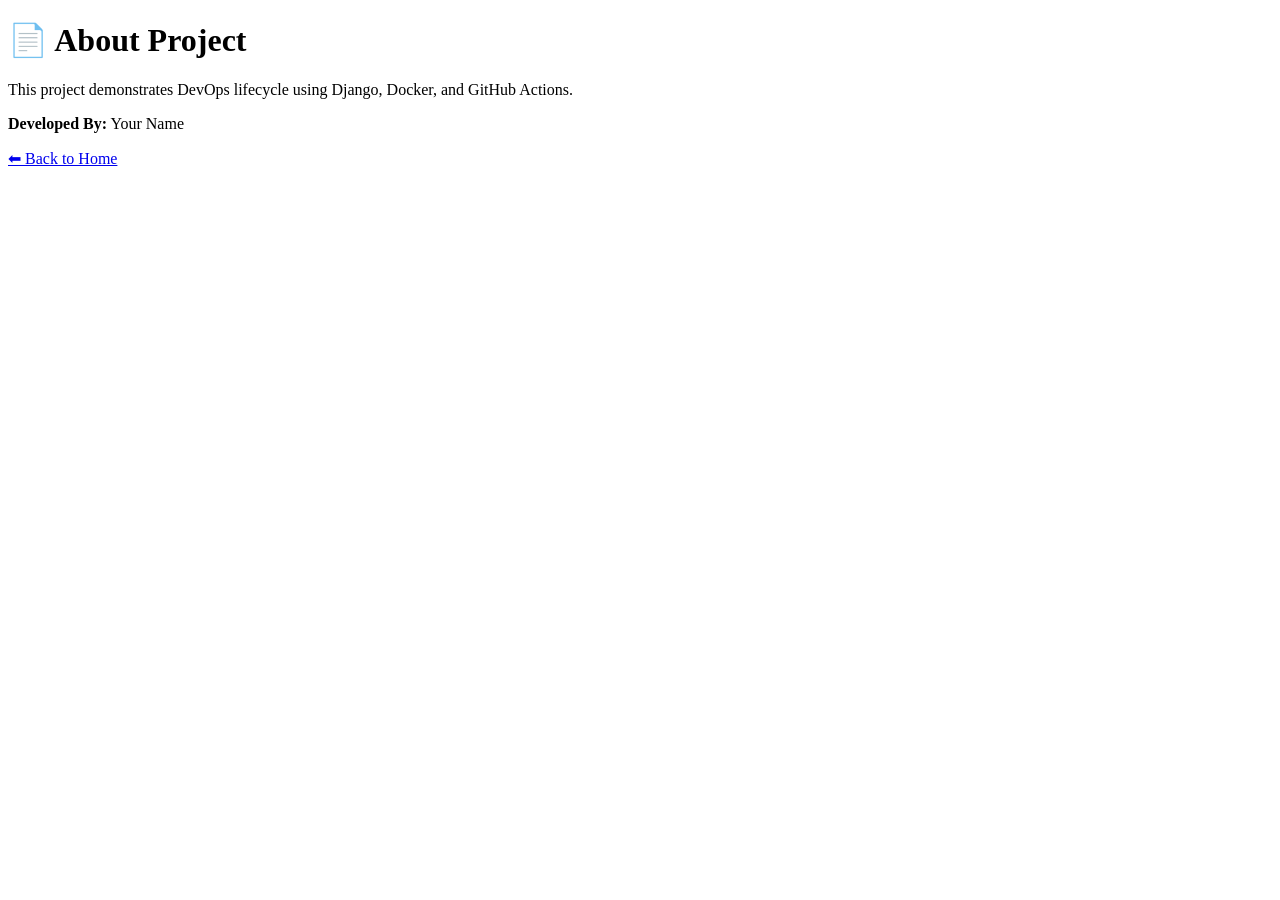
<file: core/templates/about.html>
<!DOCTYPE html>
<html>
<head>
    <title>About</title>
</head>
<body>

<h1>📄 About Project</h1>

<p>This project demonstrates DevOps lifecycle using Django, Docker, and GitHub Actions.</p>

<p><b>Developed By:</b> Your Name</p>

<a href="/">⬅ Back to Home</a>

</body>
</html>
</file>
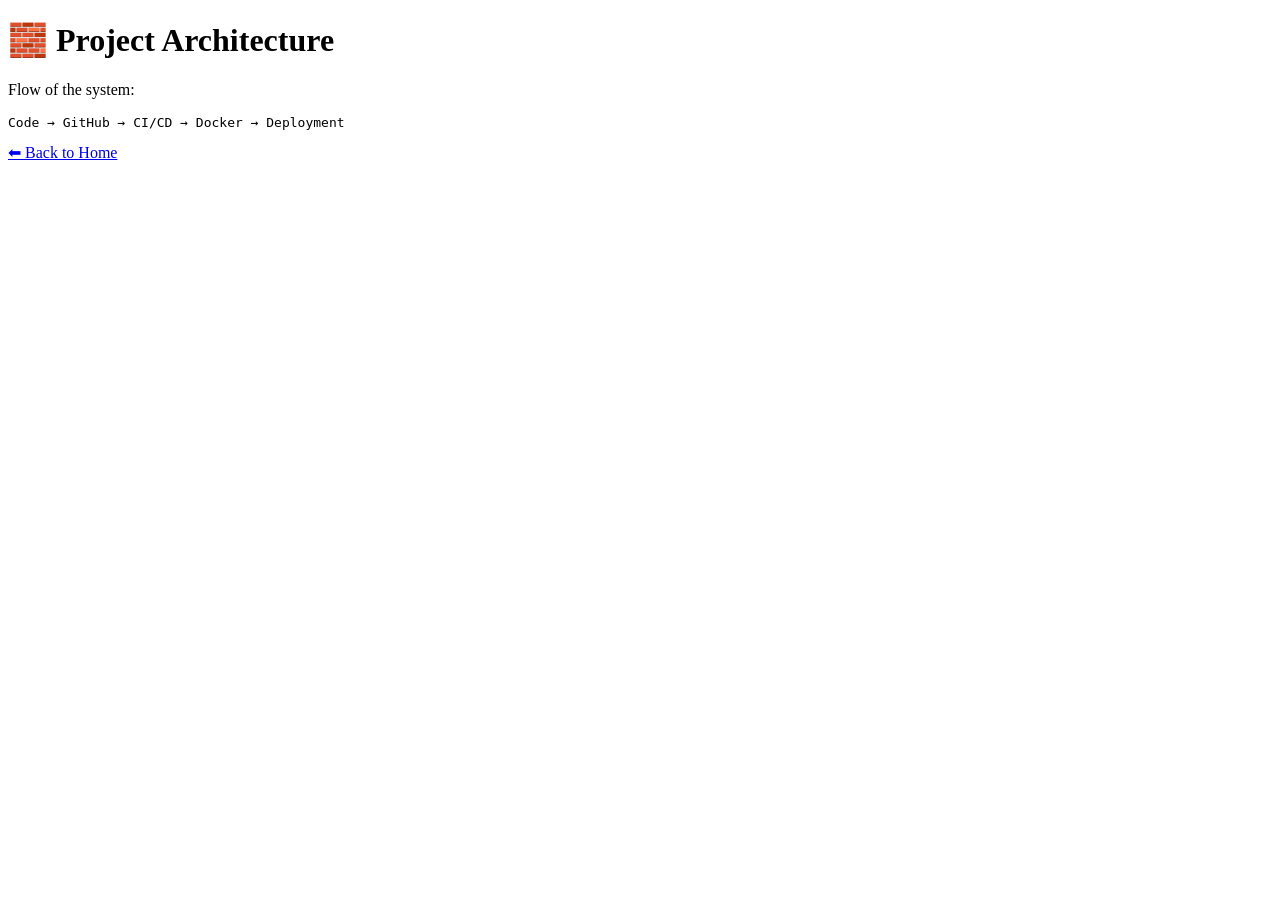
<file: core/templates/architecture.html>
<!DOCTYPE html>
<html>
<head>
    <title>Architecture</title>
</head>
<body>

<h1>🧱 Project Architecture</h1>

<p>Flow of the system:</p>

<pre>
Code → GitHub → CI/CD → Docker → Deployment
</pre>

<a href="/">⬅ Back to Home</a>

</body>
</html>
</file>
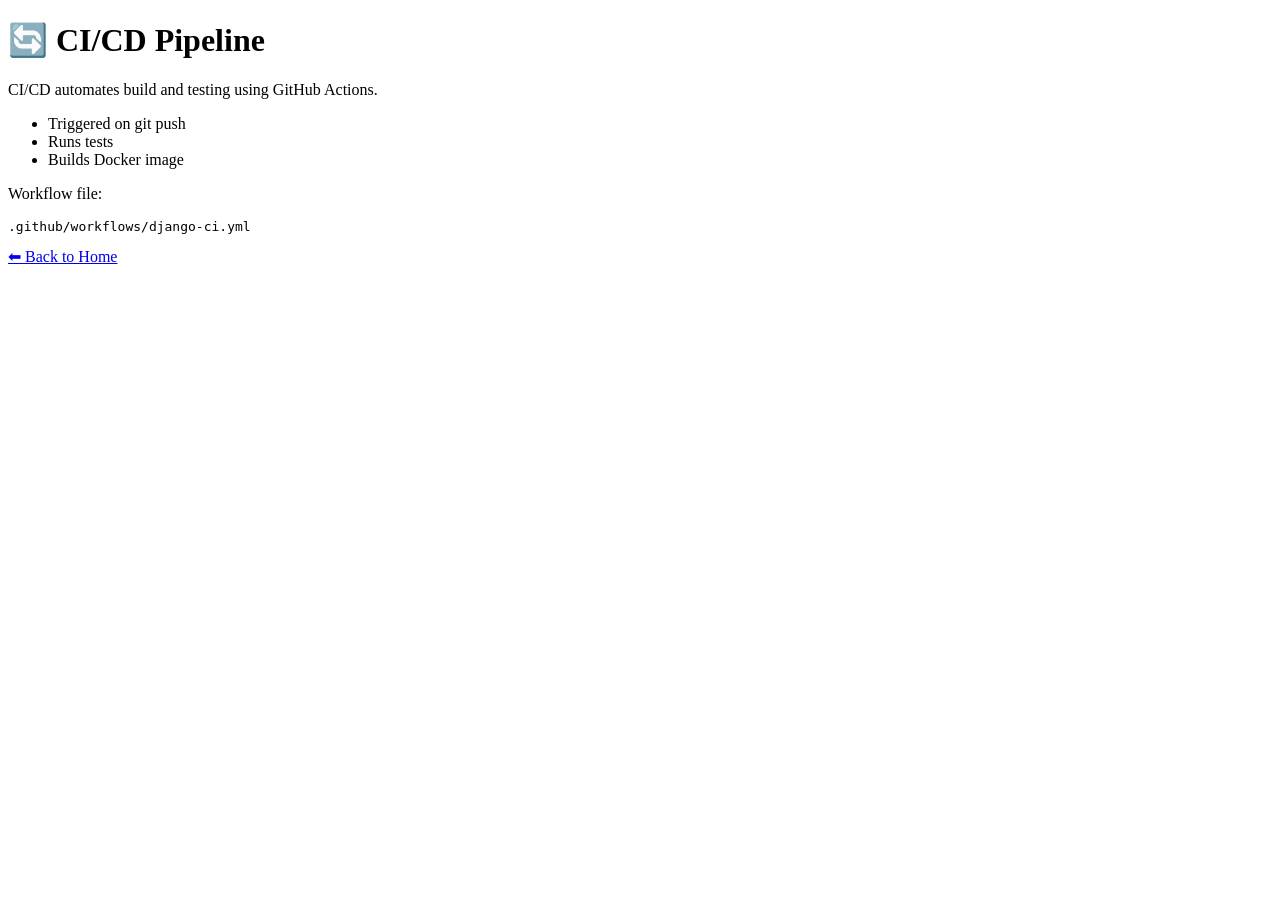
<file: core/templates/cicd.html>
<!DOCTYPE html>
<html>
<head>
    <title>CI/CD</title>
</head>
<body>

<h1>🔄 CI/CD Pipeline</h1>

<p>CI/CD automates build and testing using GitHub Actions.</p>

<ul>
    <li>Triggered on git push</li>
    <li>Runs tests</li>
    <li>Builds Docker image</li>
</ul>

<p>Workflow file:</p>

<pre>.github/workflows/django-ci.yml</pre>

<a href="/">⬅ Back to Home</a>

</body>
</html>
</file>
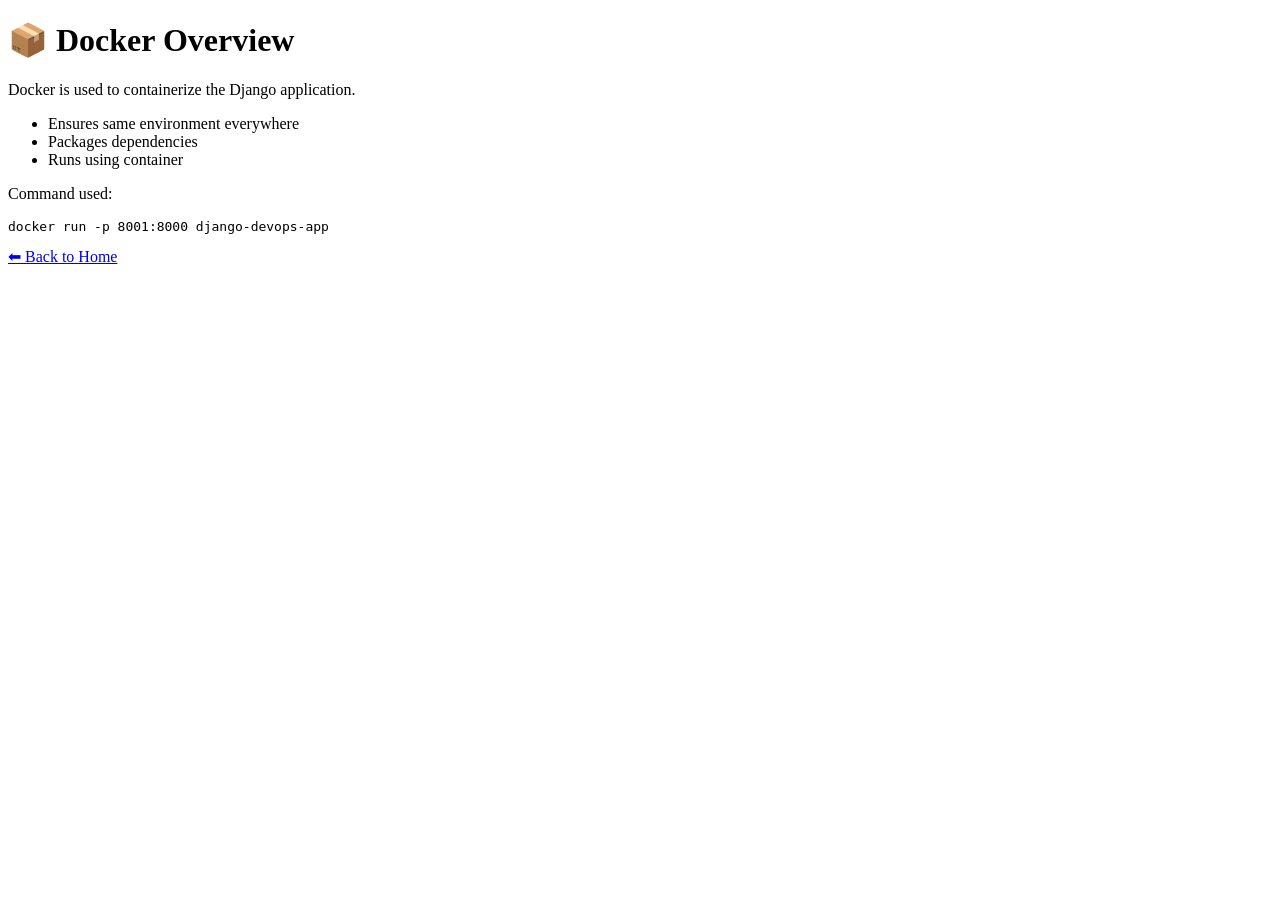
<file: core/templates/Docker.html>
<!DOCTYPE html>
<html>
<head>
    <title>Docker</title>
</head>
<body>

<h1>📦 Docker Overview</h1>

<p>Docker is used to containerize the Django application.</p>

<ul>
    <li>Ensures same environment everywhere</li>
    <li>Packages dependencies</li>
    <li>Runs using container</li>
</ul>

<p>Command used:</p>

<pre>docker run -p 8001:8000 django-devops-app</pre>

<a href="/">⬅ Back to Home</a>

</body>
</html>
</file>
